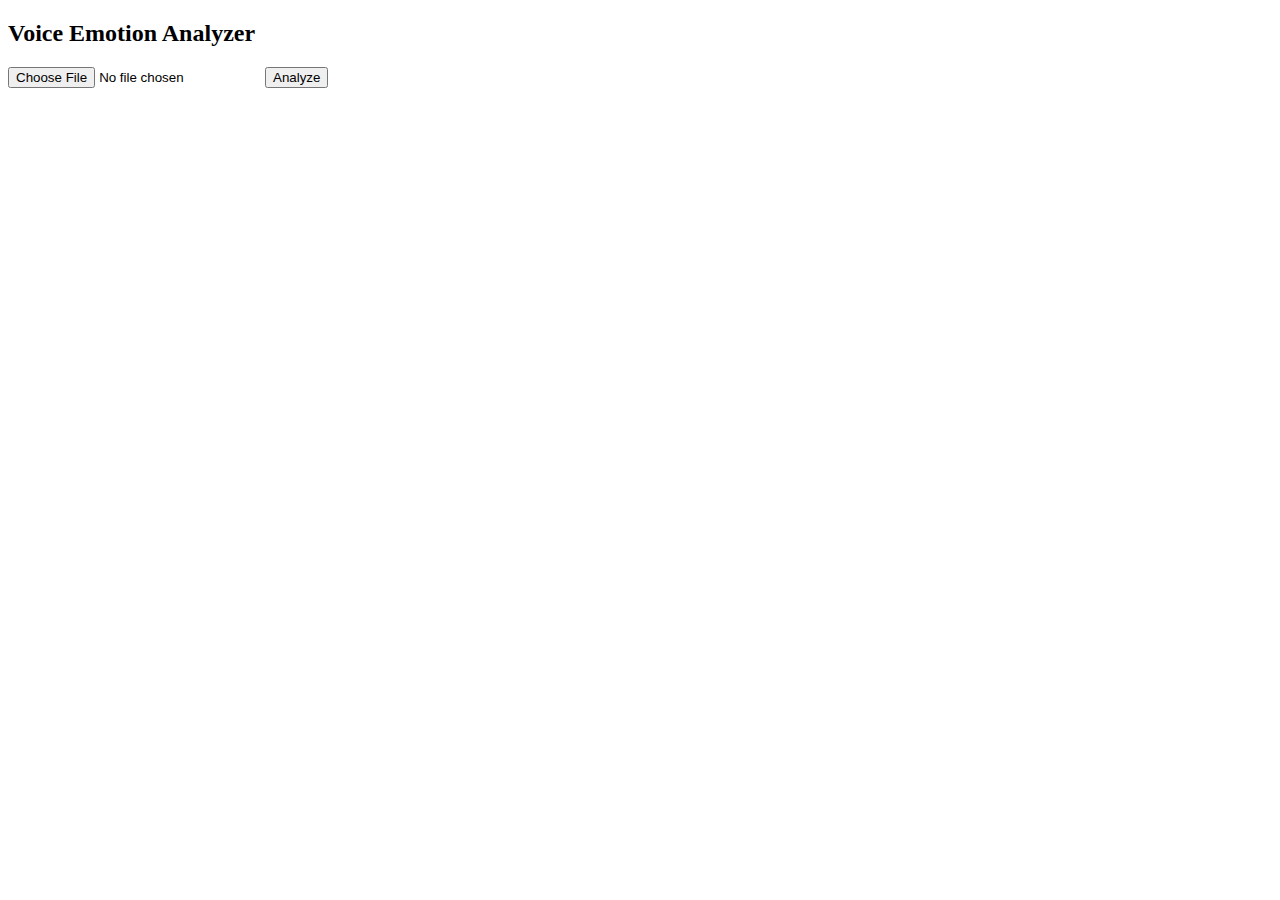
<file: index.html>
<!DOCTYPE html>
<html>
<head>
<title>Voice Emotion App</title>
</head>

<body>

<h2>Voice Emotion Analyzer</h2>

<input type="file" id="audio">
<button onclick="send()">Analyze</button>

<h3 id="result"></h3>

<script>
async function send(){
    let file = document.getElementById("audio").files[0]

    let fd = new FormData()
    fd.append("audio", file)

    let res = await fetch("/api/analyze", {
        method: "POST",
        body: fd
    })

    let data = await res.json()

    document.getElementById("result").innerHTML =
        "Detected Emotion: " + data.emotion
}
</script>

</body>
</html>
</file>
